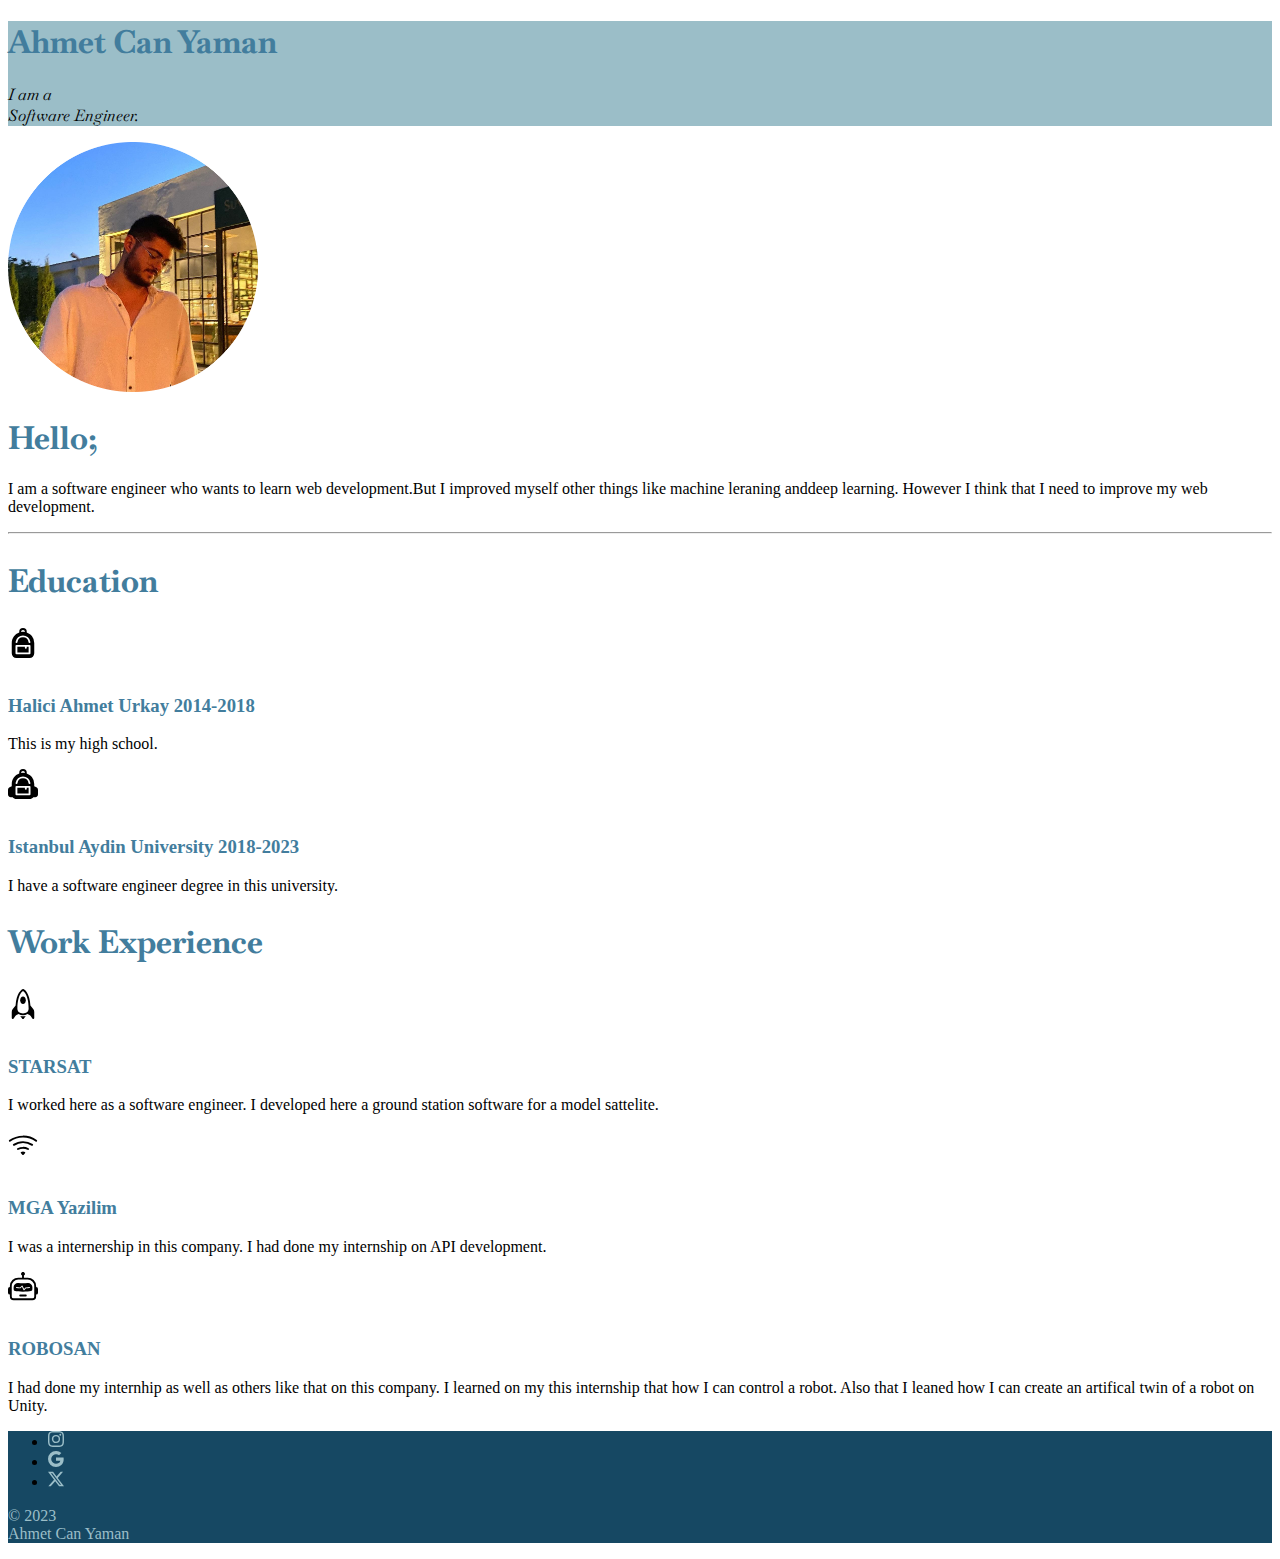
<file: index.html>
<!DOCTYPE html>
<html>
    <head>
        <title>
            Ahmet Can Yaman
        </title>
        <link rel="preconnect" href="https://fonts.googleapis.com">
        <link rel="preconnect" href="https://fonts.gstatic.com" crossorigin>
        <link href="https://fonts.googleapis.com/css2?family=Baskervville:ital@0;1&display=swap" rel="stylesheet">
        <link href="https://cdn.jsdelivr.net/npm/bootstrap@5.3.2/dist/css/bootstrap.min.css" rel="stylesheet" integrity="sha384-T3c6CoIi6uLrA9TneNEoa7RxnatzjcDSCmG1MXxSR1GAsXEV/Dwwykc2MPK8M2HN" crossorigin="anonymous">
        <link rel="stylesheet" href="./styles.css">
    </head>
    <body>
        <!-- Heroe -->
        <section class="first p-5"> 
            <div class="container my-5">
                <div class="p-5 text-center bg-body-tertiary rounded-3">
                  <h1 class="text-body-emphasis basker-font-bold">Ahmet Can Yaman</h1>
                  <p class="lead basker-font-italic">
                    I am a <br class="codeed">Software Engineer.
                  </p>
                </div>
              </div>

        </section>
        
        <!-- My Profile -->
        <section> 
            <div class="px-4 py-5 my-5 text-center">
                <img class="d-block mx-auto mt-3 mb-5" src="./assets/ben.jpeg" alt="" height="250">
                <h1 class="display-5 mb-4 basker-font-bold">Hello;</h1>
                <div class="col-lg-11 mx-5">
                <p class="lead mb-1">I am a software engineer who wants to learn web development.But I improved myself other things like machine leraning anddeep learning. However I think that I need to improve my web development.</p>
                <div class="d-grid gap-2 d-sm-flex justify-content-sm-center">
                </div>
                </div>
            </div>
        </section>
            <hr>
        <!-- My Skills -->
        <section> 
            <div class="container px-4 py-5" id="hanging-icons">
                <h2 class="pb-2 border-bottom text-center basker-font-bold">Education</h2>
                <div class="row g-4 py-5 row-cols-1 row-cols-lg-3 justify-content-center">
                  <div class="col d-flex align-items-start">
                    <div class="icon-square text-body-emphasis bg-body-secondary d-inline-flex align-items-center justify-content-center fs-4 flex-shrink-0 me-3">
                        <svg xmlns="http://www.w3.org/2000/svg"  height="30" fill="currentColor" class="bi bi-backpack-fill" viewBox="0 0 16 16">
                            <path d="M5 13v-3h4v.5a.5.5 0 0 0 1 0V10h1v3z"/>
                            <path d="M6 2v.341C3.67 3.165 2 5.388 2 8v5.5A2.5 2.5 0 0 0 4.5 16h7a2.5 2.5 0 0 0 2.5-2.5V8a6.002 6.002 0 0 0-4-5.659V2a2 2 0 1 0-4 0m2-1a1 1 0 0 1 1 1v.083a6.04 6.04 0 0 0-2 0V2a1 1 0 0 1 1-1m0 3a4 4 0 0 1 3.96 3.43.5.5 0 1 1-.99.14 3 3 0 0 0-5.94 0 .5.5 0 1 1-.99-.14A4 4 0 0 1 8 4M4.5 9h7a.5.5 0 0 1 .5.5v4a.5.5 0 0 1-.5.5h-7a.5.5 0 0 1-.5-.5v-4a.5.5 0 0 1 .5-.5"/>
                          </svg>
                    </div>
                    <div>
                      <h3 class="fs-5  education-headings">Halici Ahmet Urkay 2014-2018</h3>
                      <p>This is my high school.</p>
                    
                    </div>
                  </div>
                  <div class="col d-flex align-items-start">
                    <div class="icon-square text-body-emphasis bg-body-secondary d-inline-flex align-items-center justify-content-center fs-4 flex-shrink-0 me-3">
                        <svg xmlns="http://www.w3.org/2000/svg"  height="30" fill="currentColor" class="bi bi-backpack2-fill" viewBox="0 0 16 16">
                            <path d="M5 13h6v-3h-1v.5a.5.5 0 0 1-1 0V10H5z"/>
                            <path d="M6 2v.341C3.67 3.165 2 5.388 2 8v1.191l-1.17.585A1.5 1.5 0 0 0 0 11.118V13.5A1.5 1.5 0 0 0 1.5 15h1c.456.607 1.182 1 2 1h7c.818 0 1.544-.393 2-1h1a1.5 1.5 0 0 0 1.5-1.5v-2.382a1.5 1.5 0 0 0-.83-1.342L14 9.191V8a6.002 6.002 0 0 0-4-5.659V2a2 2 0 1 0-4 0m2-1a1 1 0 0 1 1 1v.083a6.04 6.04 0 0 0-2 0V2a1 1 0 0 1 1-1m0 3a4 4 0 0 1 3.96 3.43.5.5 0 1 1-.99.14 3 3 0 0 0-5.94 0 .5.5 0 1 1-.99-.14A4 4 0 0 1 8 4M4.5 9h7a.5.5 0 0 1 .5.5v4a.5.5 0 0 1-.5.5h-7a.5.5 0 0 1-.5-.5v-4a.5.5 0 0 1 .5-.5"/>
                          </svg>
                    </div>
                    <div>
                      <h3 class="fs-5 education-headings">Istanbul Aydin University 2018-2023</h3>
                      <p>I have a software engineer degree in this university.</p>
                      
                    </div>
                  </div>
                 
                </div>
              </div>
        </section>

        <section>

            <div class="container px-4 py-5" id="hanging-icons">
                <h2 class="pb-3 border-bottom text-center basker-font-bold">Work Experience</h2>
                <div class="row g-4 py-5 row-cols-1 row-cols-lg-3">
                  <div class="col d-flex align-items-start">
                    <div class="icon-square text-body-emphasis bg-body-secondary d-inline-flex align-items-center justify-content-center fs-4 flex-shrink-0 me-3">
                        <svg xmlns="http://www.w3.org/2000/svg" height="30" fill="currentColor" class="bi bi-rocket" viewBox="0 0 16 16">
                            <path d="M8 8c.828 0 1.5-.895 1.5-2S8.828 4 8 4s-1.5.895-1.5 2S7.172 8 8 8"/>
                            <path d="M11.953 8.81c-.195-3.388-.968-5.507-1.777-6.819C9.707 1.233 9.23.751 8.857.454a3.495 3.495 0 0 0-.463-.315A2.19 2.19 0 0 0 8.25.064.546.546 0 0 0 8 0a.549.549 0 0 0-.266.073 2.312 2.312 0 0 0-.142.08 3.67 3.67 0 0 0-.459.33c-.37.308-.844.803-1.31 1.57-.805 1.322-1.577 3.433-1.774 6.756l-1.497 1.826-.004.005A2.5 2.5 0 0 0 2 12.202V15.5a.5.5 0 0 0 .9.3l1.125-1.5c.166-.222.42-.4.752-.57.214-.108.414-.192.625-.281l.198-.084c.7.428 1.55.635 2.4.635.85 0 1.7-.207 2.4-.635.067.03.132.056.196.083.213.09.413.174.627.282.332.17.586.348.752.57l1.125 1.5a.5.5 0 0 0 .9-.3v-3.298a2.5 2.5 0 0 0-.548-1.562l-1.499-1.83ZM12 10.445v.055c0 .866-.284 1.585-.75 2.14.146.064.292.13.425.199.39.197.8.46 1.1.86L13 14v-1.798a1.5 1.5 0 0 0-.327-.935zM4.75 12.64C4.284 12.085 4 11.366 4 10.5v-.054l-.673.82a1.5 1.5 0 0 0-.327.936V14l.225-.3c.3-.4.71-.664 1.1-.861.133-.068.279-.135.425-.199ZM8.009 1.073c.063.04.14.094.226.163.284.226.683.621 1.09 1.28C10.137 3.836 11 6.237 11 10.5c0 .858-.374 1.48-.943 1.893C9.517 12.786 8.781 13 8 13c-.781 0-1.517-.214-2.057-.607C5.373 11.979 5 11.358 5 10.5c0-4.182.86-6.586 1.677-7.928.409-.67.81-1.082 1.096-1.32.09-.076.17-.135.236-.18Z"/>
                            <path d="M9.479 14.361c-.48.093-.98.139-1.479.139-.5 0-.999-.046-1.479-.139L7.6 15.8a.5.5 0 0 0 .8 0l1.079-1.439Z"/>
                          </svg>
                    </div>
                    <div>
                      <h3 class="fs-5 education-headings">STARSAT</h3>
                      <p>I worked here as a software engineer. I developed here a ground station software for a model sattelite.</p>
                      
                    </div>
                  </div>
                  <div class="col d-flex align-items-start">
                    <div class="icon-square text-body-emphasis bg-body-secondary d-inline-flex align-items-center justify-content-center fs-4 flex-shrink-0 me-3">
                        <svg xmlns="http://www.w3.org/2000/svg"  height="30" fill="currentColor" class="bi bi-wifi" viewBox="0 0 16 16">
                            <path d="M15.384 6.115a.485.485 0 0 0-.047-.736A12.444 12.444 0 0 0 8 3C5.259 3 2.723 3.882.663 5.379a.485.485 0 0 0-.048.736.518.518 0 0 0 .668.05A11.448 11.448 0 0 1 8 4c2.507 0 4.827.802 6.716 2.164.205.148.49.13.668-.049z"/>
                            <path d="M13.229 8.271a.482.482 0 0 0-.063-.745A9.455 9.455 0 0 0 8 6c-1.905 0-3.68.56-5.166 1.526a.48.48 0 0 0-.063.745.525.525 0 0 0 .652.065A8.46 8.46 0 0 1 8 7a8.46 8.46 0 0 1 4.576 1.336c.206.132.48.108.653-.065zm-2.183 2.183c.226-.226.185-.605-.1-.75A6.473 6.473 0 0 0 8 9c-1.06 0-2.062.254-2.946.704-.285.145-.326.524-.1.75l.015.015c.16.16.407.19.611.09A5.478 5.478 0 0 1 8 10c.868 0 1.69.201 2.42.56.203.1.45.07.61-.091zM9.06 12.44c.196-.196.198-.52-.04-.66A1.99 1.99 0 0 0 8 11.5a1.99 1.99 0 0 0-1.02.28c-.238.14-.236.464-.04.66l.706.706a.5.5 0 0 0 .707 0l.707-.707z"/>
                          </svg>
                    </div>
                    <div>
                      <h3 class="fs-5 education-headings">MGA Yazilim</h3>
                      <p>I was a internership in this company. I had done my internship on API development.</p>
                     
                    </div>
                  </div>
                  <div class="col d-flex align-items-start">
                    <div class="icon-square text-body-emphasis bg-body-secondary d-inline-flex align-items-center justify-content-center fs-4 flex-shrink-0 me-3">
                        <svg xmlns="http://www.w3.org/2000/svg"  height="30" fill="currentColor" class="bi bi-robot" viewBox="0 0 16 16">
                            <path d="M6 12.5a.5.5 0 0 1 .5-.5h3a.5.5 0 0 1 0 1h-3a.5.5 0 0 1-.5-.5M3 8.062C3 6.76 4.235 5.765 5.53 5.886a26.58 26.58 0 0 0 4.94 0C11.765 5.765 13 6.76 13 8.062v1.157a.933.933 0 0 1-.765.935c-.845.147-2.34.346-4.235.346-1.895 0-3.39-.2-4.235-.346A.933.933 0 0 1 3 9.219zm4.542-.827a.25.25 0 0 0-.217.068l-.92.9a24.767 24.767 0 0 1-1.871-.183.25.25 0 0 0-.068.495c.55.076 1.232.149 2.02.193a.25.25 0 0 0 .189-.071l.754-.736.847 1.71a.25.25 0 0 0 .404.062l.932-.97a25.286 25.286 0 0 0 1.922-.188.25.25 0 0 0-.068-.495c-.538.074-1.207.145-1.98.189a.25.25 0 0 0-.166.076l-.754.785-.842-1.7a.25.25 0 0 0-.182-.135Z"/>
                            <path d="M8.5 1.866a1 1 0 1 0-1 0V3h-2A4.5 4.5 0 0 0 1 7.5V8a1 1 0 0 0-1 1v2a1 1 0 0 0 1 1v1a2 2 0 0 0 2 2h10a2 2 0 0 0 2-2v-1a1 1 0 0 0 1-1V9a1 1 0 0 0-1-1v-.5A4.5 4.5 0 0 0 10.5 3h-2zM14 7.5V13a1 1 0 0 1-1 1H3a1 1 0 0 1-1-1V7.5A3.5 3.5 0 0 1 5.5 4h5A3.5 3.5 0 0 1 14 7.5"/>
                          </svg>
                    </div>
                    <div>
                      <h3 class="fs-5 education-headings">ROBOSAN</h3>
                      <p>I had done my internhip as well as others like that on this company. I learned on my this internship that how I can control a robot. Also that I leaned how I can create an artifical twin of a robot on Unity.</p>
                     
                    </div>
                  </div>
                </div>
              </div>

        </section>

        <!-- Footer -->
        <section class="bg-design"> 

            <div class="container">
                <footer class="py-3 mt-4">
                  <ul class="nav justify-content-center border-bottom pb-3 mb-3">
                    <li class="nav-item"><a href="https://www.instagram.com/ahmetcan_ymn" class="nav-link px-4 texted"><svg xmlns="http://www.w3.org/2000/svg" width="16" height="16" fill="currentColor" class="bi bi-instagram" viewBox="0 0 16 16">
                        <path d="M8 0C5.829 0 5.556.01 4.703.048 3.85.088 3.269.222 2.76.42a3.917 3.917 0 0 0-1.417.923A3.927 3.927 0 0 0 .42 2.76C.222 3.268.087 3.85.048 4.7.01 5.555 0 5.827 0 8.001c0 2.172.01 2.444.048 3.297.04.852.174 1.433.372 1.942.205.526.478.972.923 1.417.444.445.89.719 1.416.923.51.198 1.09.333 1.942.372C5.555 15.99 5.827 16 8 16s2.444-.01 3.298-.048c.851-.04 1.434-.174 1.943-.372a3.916 3.916 0 0 0 1.416-.923c.445-.445.718-.891.923-1.417.197-.509.332-1.09.372-1.942C15.99 10.445 16 10.173 16 8s-.01-2.445-.048-3.299c-.04-.851-.175-1.433-.372-1.941a3.926 3.926 0 0 0-.923-1.417A3.911 3.911 0 0 0 13.24.42c-.51-.198-1.092-.333-1.943-.372C10.443.01 10.172 0 7.998 0h.003zm-.717 1.442h.718c2.136 0 2.389.007 3.232.046.78.035 1.204.166 1.486.275.373.145.64.319.92.599.28.28.453.546.598.92.11.281.24.705.275 1.485.039.843.047 1.096.047 3.231s-.008 2.389-.047 3.232c-.035.78-.166 1.203-.275 1.485a2.47 2.47 0 0 1-.599.919c-.28.28-.546.453-.92.598-.28.11-.704.24-1.485.276-.843.038-1.096.047-3.232.047s-2.39-.009-3.233-.047c-.78-.036-1.203-.166-1.485-.276a2.478 2.478 0 0 1-.92-.598 2.48 2.48 0 0 1-.6-.92c-.109-.281-.24-.705-.275-1.485-.038-.843-.046-1.096-.046-3.233 0-2.136.008-2.388.046-3.231.036-.78.166-1.204.276-1.486.145-.373.319-.64.599-.92.28-.28.546-.453.92-.598.282-.11.705-.24 1.485-.276.738-.034 1.024-.044 2.515-.045v.002zm4.988 1.328a.96.96 0 1 0 0 1.92.96.96 0 0 0 0-1.92zm-4.27 1.122a4.109 4.109 0 1 0 0 8.217 4.109 4.109 0 0 0 0-8.217zm0 1.441a2.667 2.667 0 1 1 0 5.334 2.667 2.667 0 0 1 0-5.334"/>
                      </svg></a></li>
                    <li class="nav-item"><a href="mailto:acanymn@gmail.com" class="nav-link px-4 texted"><svg xmlns="http://www.w3.org/2000/svg" width="16" height="16" fill="currentColor" class="bi bi-google" viewBox="0 0 16 16">
                        <path d="M15.545 6.558a9.42 9.42 0 0 1 .139 1.626c0 2.434-.87 4.492-2.384 5.885h.002C11.978 15.292 10.158 16 8 16A8 8 0 1 1 8 0a7.689 7.689 0 0 1 5.352 2.082l-2.284 2.284A4.347 4.347 0 0 0 8 3.166c-2.087 0-3.86 1.408-4.492 3.304a4.792 4.792 0 0 0 0 3.063h.003c.635 1.893 2.405 3.301 4.492 3.301 1.078 0 2.004-.276 2.722-.764h-.003a3.702 3.702 0 0 0 1.599-2.431H8v-3.08h7.545z"/>
                      </svg></a></li>
                    <li class="nav-item"><a href="https://x.com/ahmetamacanlisi?s=20" class="nav-link px-4 texted"><svg xmlns="http://www.w3.org/2000/svg" width="16" height="16" fill="currentColor" class="bi bi-twitter-x" viewBox="0 0 16 16">
                        <path d="M12.6.75h2.454l-5.36 6.142L16 15.25h-4.937l-3.867-5.07-4.425 5.07H.316l5.733-6.57L0 .75h5.063l3.495 4.633L12.601.75Zm-.86 13.028h1.36L4.323 2.145H2.865l8.875 11.633Z"/>
                      </svg></a></li>
                  </ul>
                  <p class="text-center texted">© 2023 <br>Ahmet Can Yaman</p>
                </footer>
              </div>

        </section>

    </body>
</html>
</file>
<file: styles.css>
.basker-font-italic{
    font-family: 'Baskervville', serif;
    font-style: italic;
    
}

.basker-font-bold{
    font-family: 'Baskervville', serif;
    font-size: xx-large;
    color: #427D9D;
}
.first{
    background-color: #9BBEC8;

}
.texted{
    color: #9BBEC8;
}

.icon-square {
    width: 3rem;
    height: 3rem;
    border-radius: 0.75rem;
}

.education-headings{
    color: #427D9D;
}

.bg-design{
    background-color: #164863;
}
</file>
